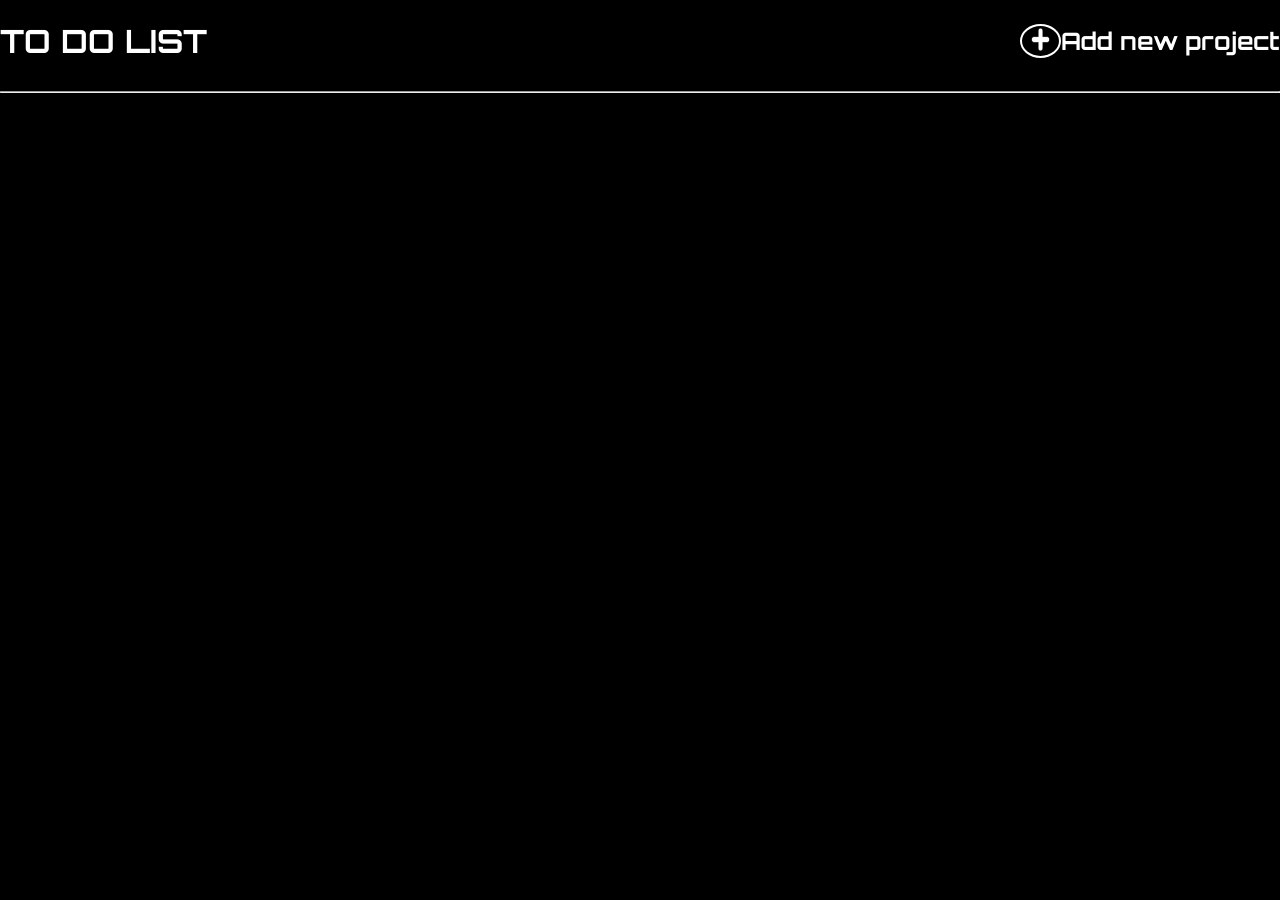
<file: html/index.html>
<!DOCTYPE html>
<html lang="en">
<head>
    <meta charset="UTF-8">
    <meta name="viewport" content="width=device-width, initial-scale=1.0">
    <title>TDL</title>
    <link rel="stylesheet" href="../css/style.css">
    <link rel="preconnect" href="https://fonts.googleapis.com">
    <link rel="preconnect" href="https://fonts.gstatic.com" crossorigin>
    <link href="https://fonts.googleapis.com/css2?family=Orbitron:wght@400..900&display=swap" rel="stylesheet">
    <script src="../js/app.js" type="module"></script>
</head>
<body>
    <header class="banner">
        <h1>TO DO LIST</h1>
        <div class="add-project">
            <button class="add-project-button"><img src="../img/plus.png" alt="plus" style="width: 25px; height: 25px;"></button>
            <h2>Add new project</h2>
        </div>
    </header>
    <hr style="color: aqua;">
    <template id="project-template">
            <div class="task">
                <textarea id="project-text-area" spellcheck="false" placeholder="Nommez le projet" style="width: 50%;"></textarea>
                <a href="project.html"></a>
                <h4 style="color: grey; align-self: center;">Statut: En cours</h4>
                <button style="margin: 0 0 0 10px; height: 20px; align-self: center;">Del</button>
            </div>   
    </template>
</body>
</html>
</file>
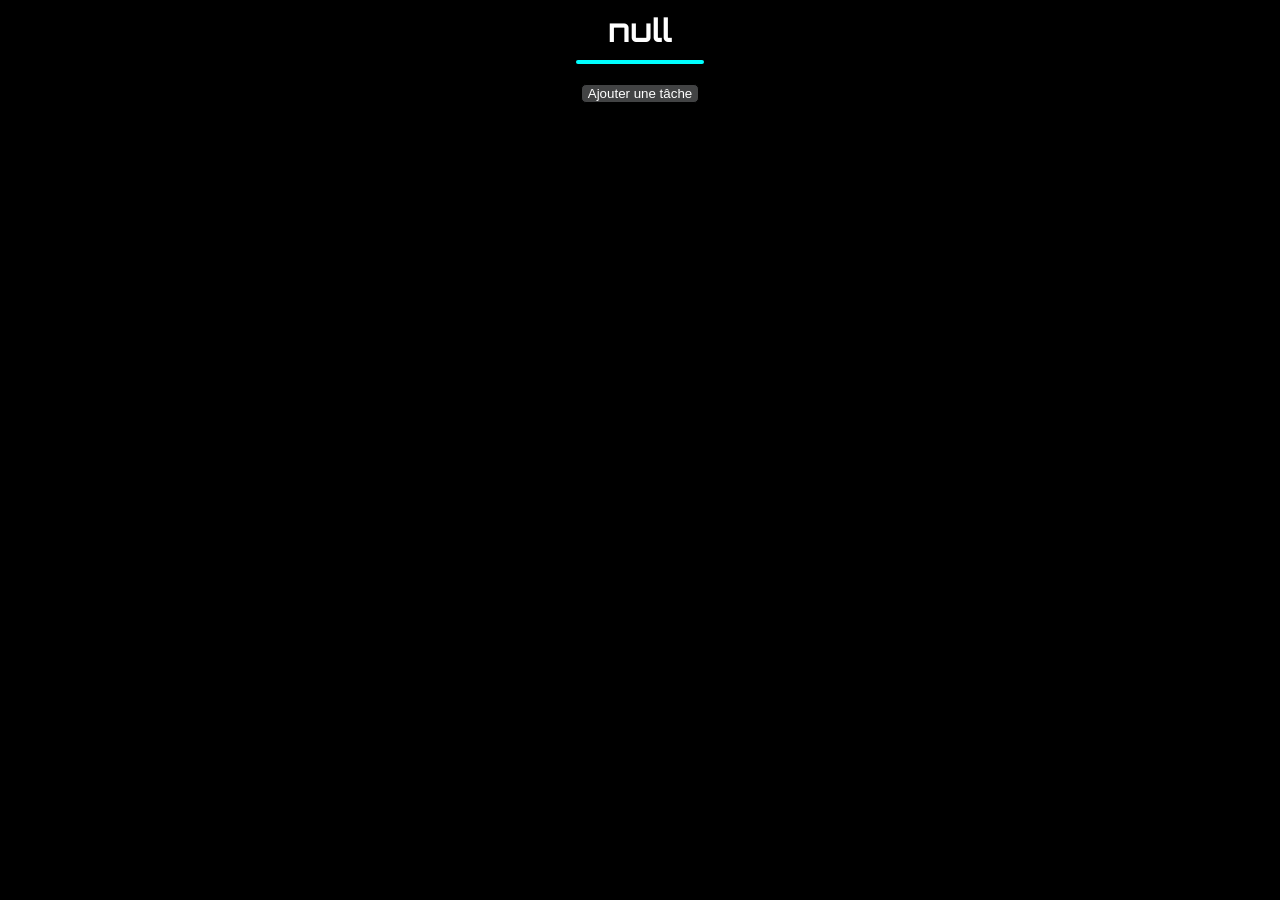
<file: html/project.html>
<!DOCTYPE html>
<html lang="en">
<head>
    <meta charset="UTF-8">
    <meta name="viewport" content="width=device-width, initial-scale=1.0">
    <title>Project</title>
    <link rel="stylesheet" href="../css/style.css">
    <link rel="preconnect" href="https://fonts.googleapis.com">
    <link rel="preconnect" href="https://fonts.gstatic.com" crossorigin>
    <link href="https://fonts.googleapis.com/css2?family=Orbitron:wght@400..900&display=swap" rel="stylesheet">
    <script src="../js/project_page.js" type="module"></script>
</head>
<body>
    <div class="title">
        <h1>PROJET N°1</h1>
        <div class="blue-bar"></div>
        <button class="add-task-button">Ajouter une tâche</button>
    </div>
    <template id="task-template">
        <div class="task">
            <textarea spellcheck="false" placeholder="Décrivez la tâche"></textarea>
            <div style="display: flex; align-items: center; padding-right: 5px;">
                <input type="checkbox">
                <button style="margin: 0;">Del</button>
            </div>
        </div>
    </template>
</body>
</html>
</file>
<file: css/style.css>
body{
    box-sizing: border-box;
    margin: 0;
    background-color: black;
    font-family: "Orbitron", sans-serif;
    font-optical-sizing: auto;
    font-weight: 400;
    font-style: normal;
    color: white;
}

.banner{
    display: flex;
    justify-content: space-between;
}

.add-project{
    display: flex;
    align-items: center;
}

.add-project-button{
    border-style: solid;
    border-width: 2px;
    border-color: white;
    border-radius: 50%;
    background-color: black;
}

button:hover{
    cursor: pointer;
}

.task{
    display: flex;
    justify-content: space-between;
    width: 70%;
    border-radius: 10px;
    background-color: rgb(22, 22, 22);
    margin: auto;
    margin-top: 25px;
    padding: 0 5px 0 5px;
    animation: apparition 1s;
    max-height: 60px;
}

a{
    text-decoration: none;
    color: white;
    width: 90%;
}

a:hover{
    cursor: pointer;
}

.task input:hover{
    cursor: pointer;
}

.task button{
    background-color: rgb(66, 67, 68);
    border-style: solid;
    border-width: 1px;
    border-radius: 5px;
    color: white;
    margin-top: 20px;
}

textarea{
    resize: none;
    background-color: rgb(22, 22, 22);
    width: 100%;
    max-height: 40px;
    border-radius: 10px;
    border: none;
    color: white;
    field-sizing: content;
    font-size: 25px;
    padding-top: 8px;
}

textarea:focus{
    outline: none;
}

.title{
    display: flex;
    flex-direction: column;
    justify-content: center;
    align-items: center;
}

.title *{
    margin-bottom: 0;
    margin-top: 10px;
}

.title button{
    background-color: rgb(66, 67, 68);
    border-style: solid;
    border-width: 1px;
    border-radius: 5px;
    color: white;
    margin-top: 20px;
}

.blue-bar{
    border-radius: 20px;
    background-color: aqua;
    height: 4px;
    width: 10%;
}

.add-task-button{
    border-radius: 15px;
    background-color: rgb(22, 22, 22);
}

@keyframes apparition{
    from{
        opacity: 0;
        transform: translateY(30px);
    }

    to{
        opacity: 100;
        transform: translateY(0px);
    }
}
</file>
